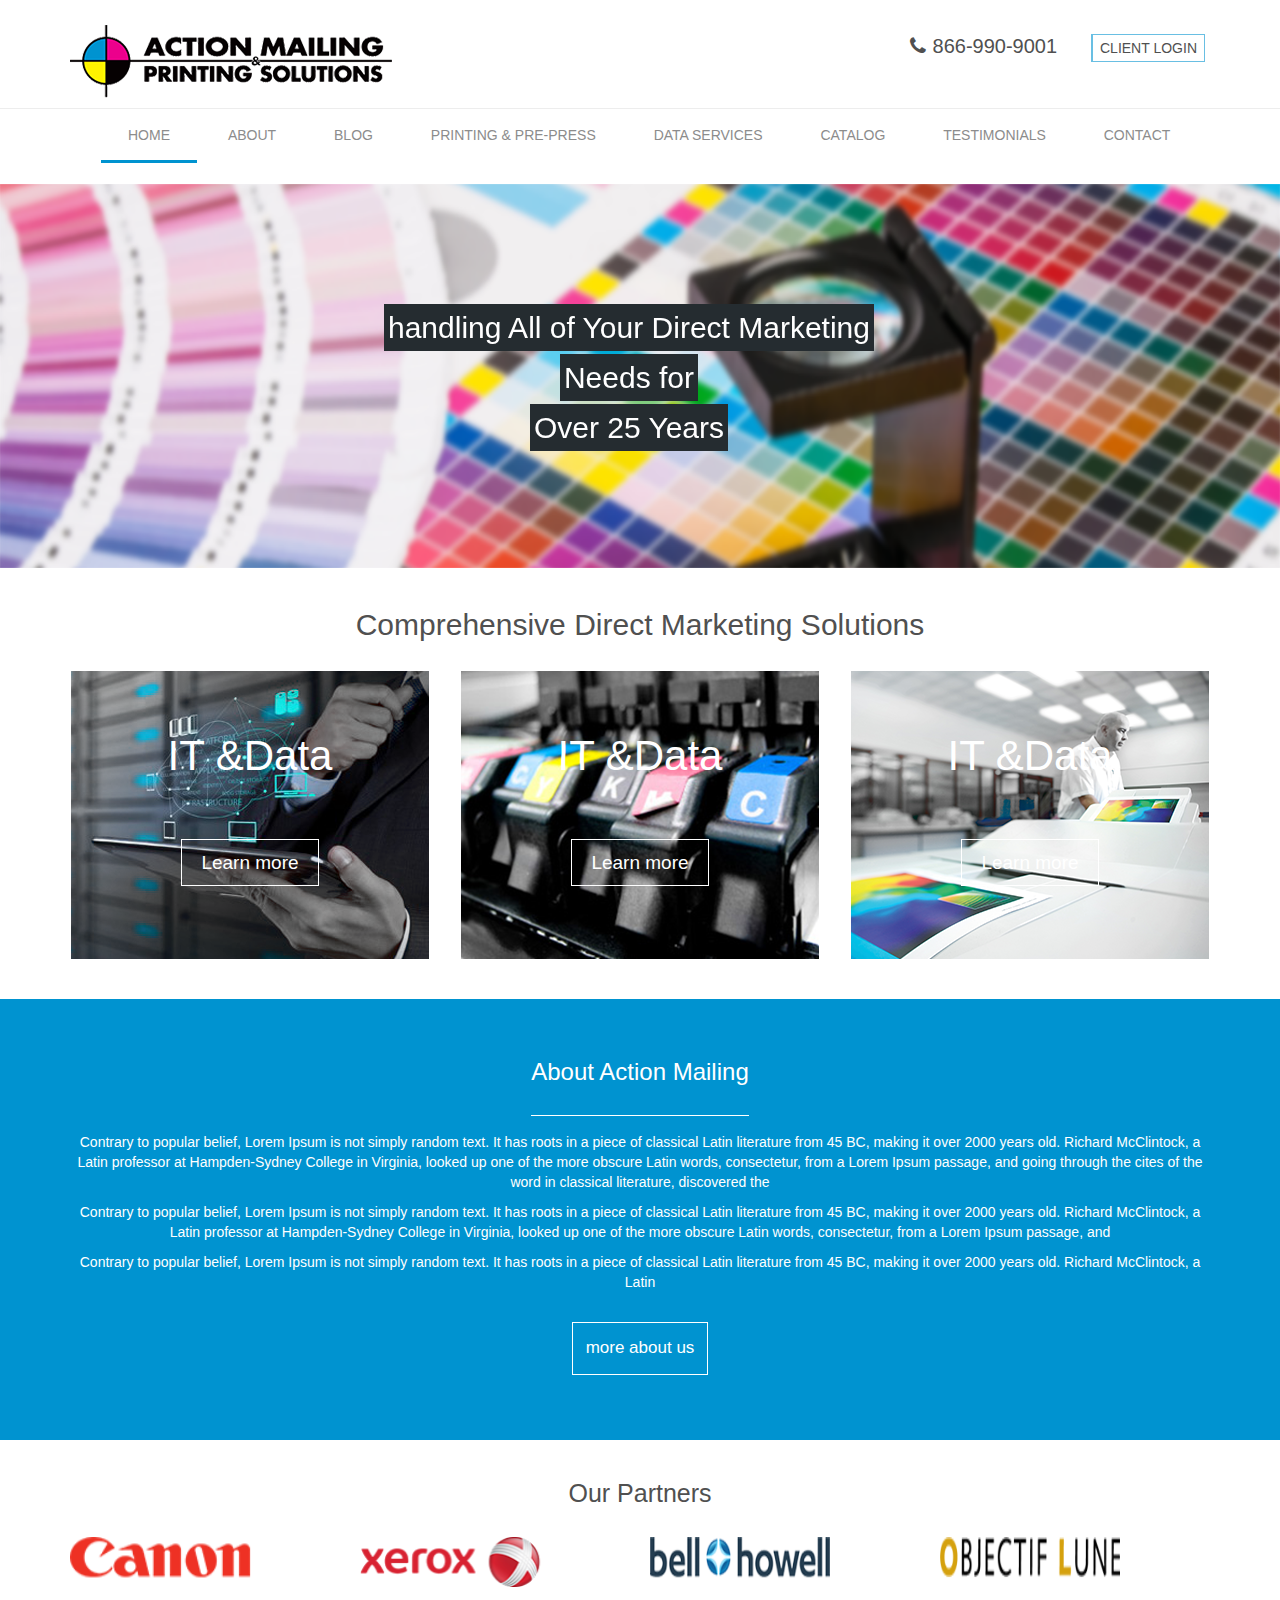
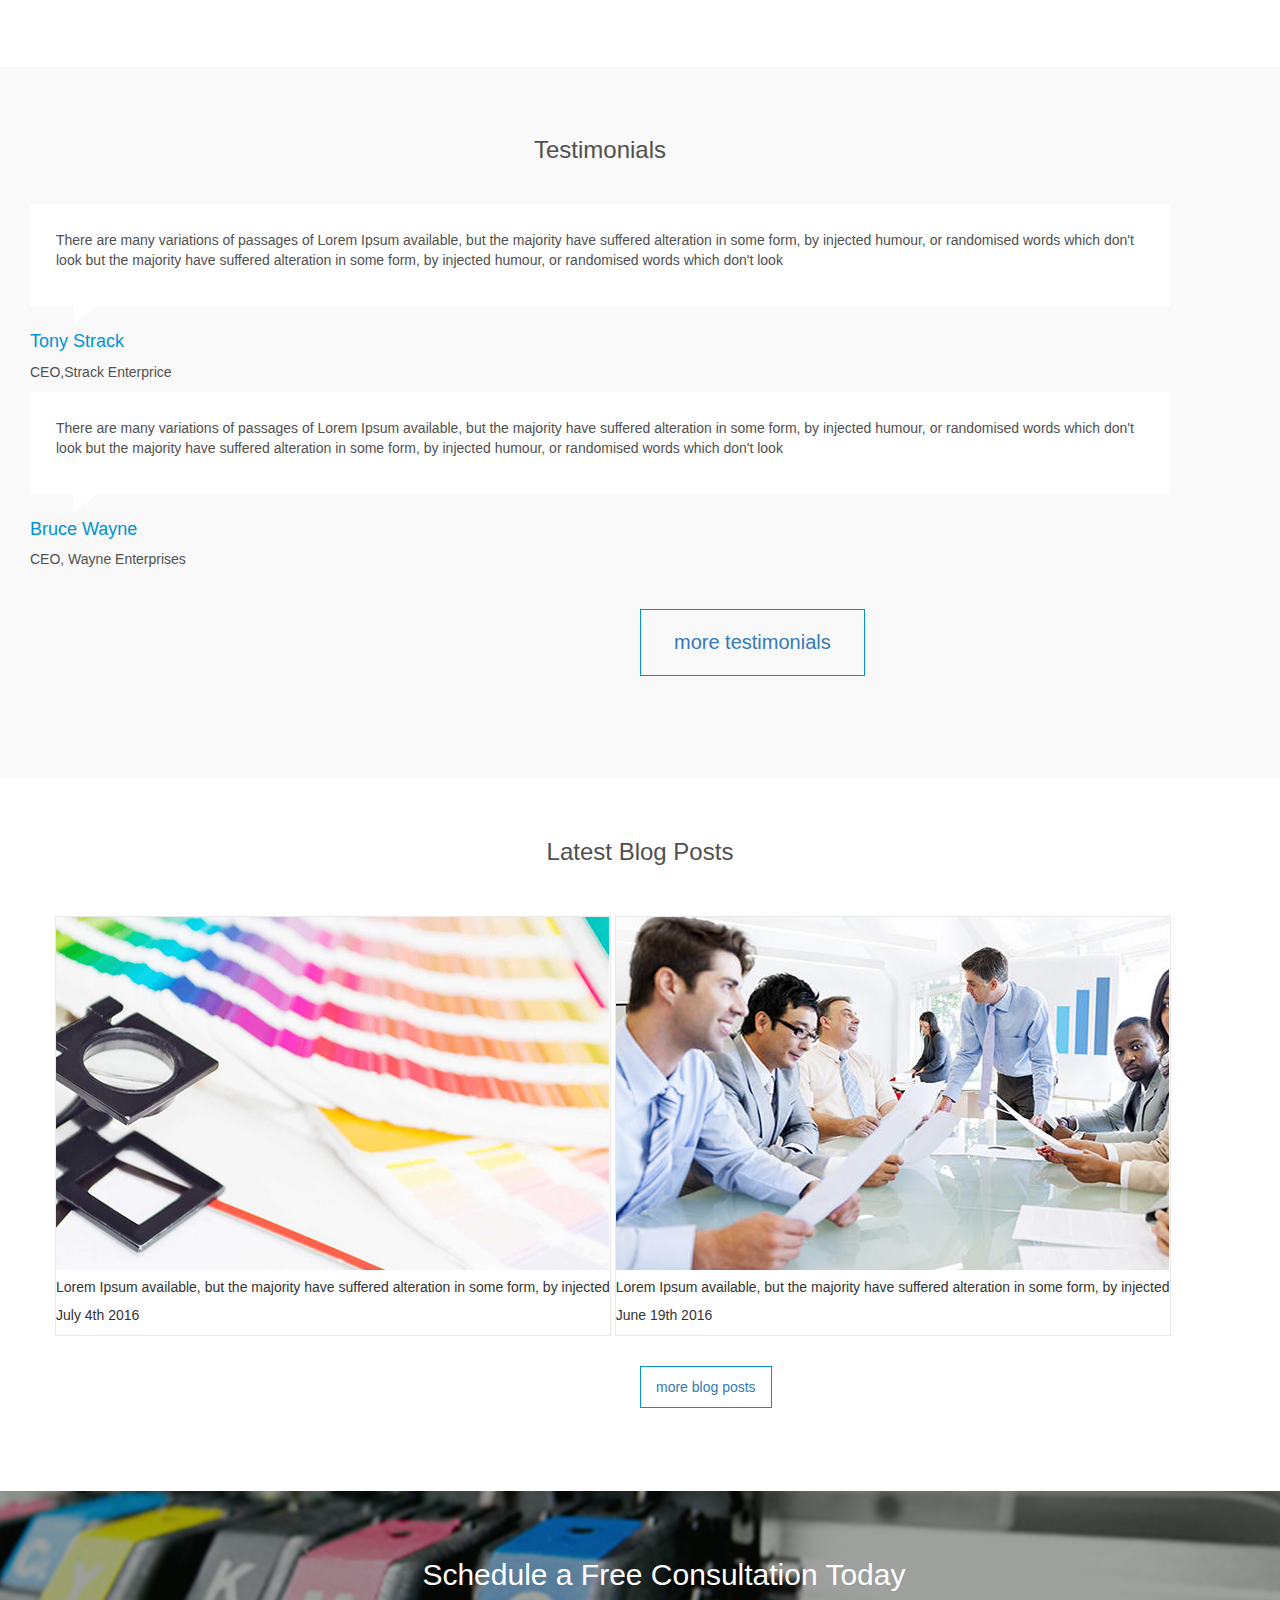
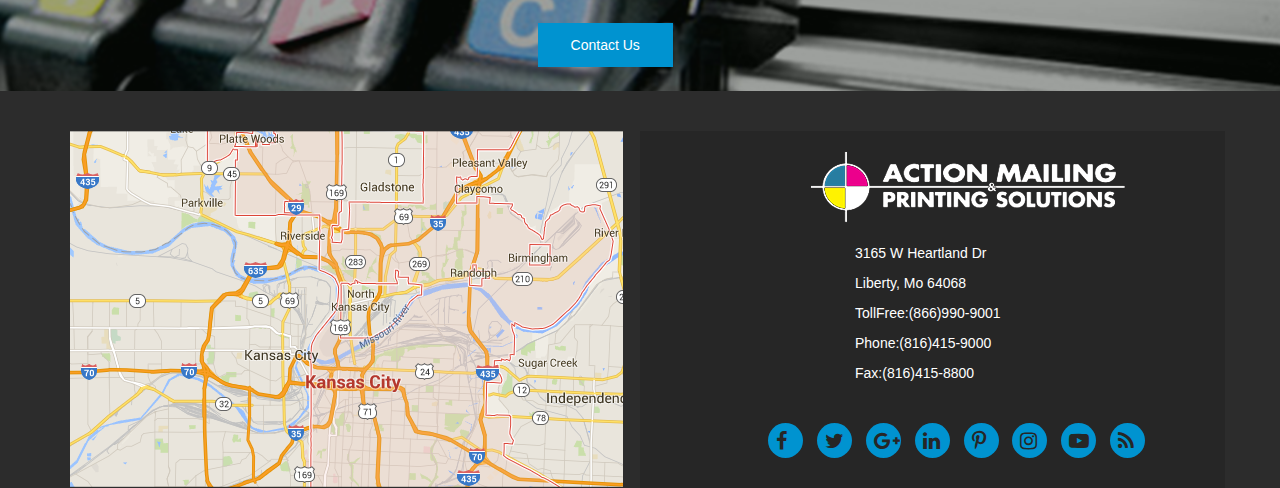
<file: PSD  Project/Jasim/PSD Full project/index.html>
<!DOCTYPE html>

	<html lang="en">

	<head>
		<meta charset="UTF-8">
		<meta name="viewport" content="width=device-width,initial-scale=1.0"/>
		<meta name="keywords" content="Psd to html,psd file,nice psd file"/>
		<meta name="description" content="how to make psd file, attractive psd file"/>
		<meta http-equiv="X-UA-compatible" content="IE-edge"/>
		<title> PSD to HTML</title>
		
		<!-- Stylesheet-->
		<link rel="stylesheet" href="css/font-awesome.min.css"/>
		<link rel="stylesheet" href="css/bootstrap.min.css"/>
		<link rel="stylesheet" href="css/bootstrap-theme.min.css"/>
		<link rel="stylesheet" href="css/owl.carousel.min.css"/>
		<link rel="stylesheet" href="css/owl.theme.default.min.css"/>
		<link rel="stylesheet" href="css/style.css"/>
	</head>

	<body>
	<!--Header Part-->
	<header class="header-section">
		<div class="container">
			<div class="row">
				<div class="col-sm-5 col-xs-5 logo">
					<a href="#"><img src="images/logo.png" alt="" class="img-responsive"></a>
				</div>
				
			<div class="col-sm-7 cols-sm-7 header-nav">
				<ul class="list-inline text-right h-nav">
					<li class="call"><a href="#"><i class="fa fa-phone" aria-hidden="true"></i><span>866-990-9001</span></a></li>
					<li class="client-login"> <a href="#"> Client Login</a></li>
				</ul>
				</div>
			</div>
			</div>
	
	<!-- header Menu section-->
	<nav class="main-menu">
		<div class="container">
			
			<a href="#" class="bar list-inline">MENU <i class="fa fa-bars"></i></a>
		<ul class="navbar list-inline text-uppercase">
			<li class="active"><a href="#">Home</a></li>
			<li><a href="#">About</a></li>
			<li><a href="#">Blog</a></li>
			<li><a href="#">Printing & Pre-Press  </a></li>
			<li><a href="#">Data Services  </a></li>
			<li><a href="#">  Catalog </a></li>
			<li><a href="#"> Testimonials  </a></li>
			<li><a href="#"> Contact</a></li>
		</ul>
			
		</div>
	</nav>
	</header>
	
	<!--Slider Part-->
	<div class="container-flued slider-part">
		<div class="owl-carousel owl-theme">
			<div class="item"><img src="images/header.png" class="img-responsive" alt="" style="width:100%;background-size:cover;min-height:380px;">
			<div class="container">
			<div class="slider-text text-center">
			<h2>handling All of Your Direct Marketing</h2></br>
			<h2>Needs for</h2></br>
			<h2>Over 25 Years </h2></br>
			</div>
			</div>
			</div>
			<div class="item"><img src="images/header.png" class="img-responsive" alt="" style="width:100%;background-size:cover;min-height:360px;">
			<div class="container">
			<div class="slider-text text-center">
			<h2>handling All of Your Direct Marketing</h2></br>
			<h2>Needs for</h2></br>
			<h2>Over 25 Years </h2></br>
			</div>
			</div>
			</div>
			<div class="item"><img src="images/header.png" class="img-responsive" alt="" style="width:100%;background-size:cover;min-height:360px;">
				<div class="container">
			<div class="slider-text text-center">
			<h2>handling All of Your Direct Marketing</h2></br>
			<h2>Needs for</h2></br>
			<h2>Over 25 Years </h2></br>
			</div>
			</div>
			</div>
		</div>
		</div>
	
	<!-- Marketion Solution -->
	<section class="marketing-solution text-center">
		<div class="container">
		<h2>Comprehensive Direct Marketing Solutions</h2>
			<div class="row">
				<div class="col-sm-4 solution">
					<div class="hovereffect">
						<img src="images/bodyimage.png" alt="">
							<div class="overlay">
								<h2>IT &amp;Data</h2>
									<a class="info" href="#">Learn more</a>
							</div>
					</div>
				</div>
				
					<div class="col-sm-4 solution">
					<div class="hovereffect">
						<img src="images/bodyimage2.png" alt="">
							<div class="overlay">
								<h2>IT &amp;Data</h2>
									<a class="info" href="#">Learn more</a>
							</div>
					</div>
				</div>
				
					<div class="col-sm-4 solution">
					<div class="hovereffect">
						<img src="images/bodyimage3.png" alt="">
							<div class="overlay">
								<h2>IT &amp;Data</h2>
									<a class="info" href="#">Learn more</a>
							</div>
					</div>
				</div>
			</div>
		</div>
	</section>
	
	<!-- Mailing Action-->
	
	
	<section class="mailing-action text-center">
		<div class="container">
			<h3>About Action Mailing</h3>
			<p>Contrary to popular belief, Lorem Ipsum is not simply random text. It has roots in a piece of classical Latin literature from 45 BC, making it over 2000 years old. Richard McClintock, a Latin professor at Hampden-Sydney College in Virginia, looked up one of the more obscure Latin words, consectetur, from a Lorem Ipsum passage, and going through the cites of the word in classical literature, discovered the 
			</p>
				<p>Contrary to popular belief, Lorem Ipsum is not simply random text. It has roots in a piece of classical Latin literature from 45 BC, making it over 2000 years old. Richard McClintock, a Latin professor at Hampden-Sydney College in Virginia, looked up one of the more obscure Latin words, consectetur, from a Lorem Ipsum passage, and 
			</p>
				<p>Contrary to popular belief, Lorem Ipsum is not simply random text. It has roots in a piece of classical Latin literature from 45 BC, making it over 2000 years old. Richard McClintock, a Latin 
			</p>
			<a href="#">more about us</a>
		
		</div>
	
	</section>
	
	<section class="bottom-slider">
		<div class="container">
			<h2 class="text-center">Our Partners</h2>
	<div class="bottom-slider">
	<div class="owl-carousel owl-theme">
    <div class="item"><img src="images/canon.png" alt="" style="width:180px;min-height:40px;"></div>
    <div class="item"><img src="images/xerox.png" alt=""style="width:180px;min-height:40px;"></div>
    <div class="item"><img src="images/bell.png" alt=""style="width:180px;min-height:40px;"></div>
    <div class="item"><img src="images/object.png" alt=""style="width:180px;min-height:40px;"></div>
    <div class="item"><img src="images/canon.png" alt=""style="width:180px;min-height:40px;"></div>
    <div class="item"><img src="images/xerox.png" alt=""style="width:180px;min-height:40px;"></div>
    <div class="item"><img src="images/bell.png" alt=""style="width:180px;min-height:40px;"></div>
    <div class="item"><img src="images/object.png" alt=""style="width:180px;min-height:40px;"></div>
 
	</div>
			
	</div>
		</div>
	
	</section>
	<!--- Testimonials part--->
	<section class="testimonials">
		<div class="container">
			<h3>Testimonials</h3>
		<div class="all-testimonials">
			<div class="testimonials-area-box">
				<div class="media">
					<p>There are many variations of passages of Lorem Ipsum available, but the majority have suffered alteration in some form, by injected humour, or randomised words which don't look but the majority have suffered alteration in some form, by injected humour, or randomised words which don't look </p>
				</div>
			</div>
			
			<h4>Tony Strack</h4>
			<p> CEO,Strack Enterprice</p>
		</div>
		
		
		<div class="all-testimonials">
			<div class="testimonials-area-box">
				<div class="media">
					<p>There are many variations of passages of Lorem Ipsum available, but the majority have suffered alteration in some form, by injected humour, or randomised words which don't look but the majority have suffered alteration in some form, by injected humour, or randomised words which don't look </p>
				</div>
			</div>
			
			<h4>Bruce Wayne</h4>
			<p> CEO, Wayne Enterprises</p>
		<div class="bottom-link">
			<a href="#">more testimonials</a>
			</div>
		</div>
	
	</div>
	</section>
	
	<section class="blog-post">
		<div class="container">
			<h3>Latest Blog Posts</h3>
			
		<div class="row">
			<div class="full-image">
				
		<img src="images/blogphoto1.png" class="img-responsive" alt="">
		<h5>Lorem Ipsum available, but the majority have suffered alteration in some form, by injected </h5>
		<p>July 4th 2016</p>
		</div>
		
			<div class="full-image">
				
		<img src="images/blogphoto2.png" class="img-responsive" alt="">
		<h5>Lorem Ipsum available, but the majority have suffered alteration in some form, by injected </h5>
		<p>June 19th 2016</p>
		
		
		</div>
			</div>
		<a href="#">more blog posts</a>
	</div>
	</section>
	<!---- Schedule-Consultation-->
	<section class="consultation">
	<div class="Schedule-Consultation">
	<div class="container">
		<h2>Schedule a Free Consultation Today</h2>
		<a href="#">Contact Us</a>
	</div>
	</div>
	</section>
	
	<!-- Footer Section-->
	<footer>
		<div class="container">
		<div class="row">
			<div class="col-sm-6 map">
				<img src="images/map.png" alt="">
				
			</div>
			
			
			<div class="col-sm-6 f-body">
				<div class="footer-logo">
				<a href="#"><img src="images/logobottom.png" alt=""></a>
				</div>
				<div class="address">
					<address>
						<p>3165 W Heartland Dr</p>
						<p>Liberty, Mo 64068</p>
						<p>TollFree:(866)990-9001</p>
						<p>Phone:(816)415-9000</p>
						<p>Fax:(816)415-8800</p>
					
					</address>
				</div>
				
				<div class="footer-nav">
					<ul class="list-unstyled list-inline">
						<li><a href="#"><i class="fa fa-facebook"></i></a></li>
						<li><a href="#"><i class="fa fa-twitter"></i></a></li>
						<li><a href="#"><i class="fa fa-google-plus"></i></a></li>
						<li><a href="#"><i class="fa fa-linkedin"></i></a></li>
						<li><a href="#"><i class="fa fa-pinterest-p"></i></a></li>
						<li><a href="#"><i class="fa fa-instagram"></i></a></li>
						<li><a href="#"><i class="fa fa-youtube-play"></i></a></li>
						<li><a href="#"><i class="fa fa-rss"></i></a></li>
						
						
					</ul>
				</div>
				
			</div>
		</div>
		</div>
		
		
	</footer>
	<script type="text/javascript" src="js/jquery.js"> </script>
	<script type="text/javascript" src="js/bootstrap.min.js"> </script>
	<script type="text/javascript" src="js/custom.js"> </script>
	<script type="text/javascript" src="js/owl.carousel.min.js"></script>
	</body>
	</html>
</file>
<file: PSD  Project/Jasim/PSD Full project/css/style.css>
body{
	font-family:'relway',sans-serif;
	}
	
	
/* Header-section*/	
.header-section{
	padding:25px 0px 0px 0px;;
	}

	
.h-nav li a {
	text-decoration:none;
	}
.h-nav li a i{
	color:#505050;
	font-size:20px;
	margin-right:7px;
	}

.h-nav li a span{
	color:#505050;
	font-size:20px;
	margin-right:20px;
	}

.h-nav li.client-login a{
	text-decoration:none;
	text-transform:uppercase;
	padding:5px 7px;
	border:1px solid #69bfe3;
	color:#505050;
	border-left:2px solid #69bfe3;
	
	}
.h-nav {
	padding-top:7px;
	}
.h-nav li.client-login:hover a{
	color:red;
}
/* --- header Menu ---*/
.main-menu{
	
	margin-top:10px;
	border-top:1px solid #ededed;

	}
.main-menu ul{
	margin-left:30px;
}
.main-menu ul li.active{
	border-bottom:3px solid #0093d0;
	}
.main-menu ul li:hover {
	border-bottom:3px solid #0093d0;
	}
.main-menu ul li a,a.bar{
	text-decoration:none;
	display:block;
	padding:15px 22px;
	color: #8c8c8c;
	font-size:14px;
}
.main-menu a.bar{
	background:#0093d0;
	font-size:16px;
	font-weight:bold;
	display:none;
	margin-left:30px;
	color:#fff;
	overflow:hidden;
	}
.main-menu a.bar i{
	float:right;
	font-size:23px;
}
@media all and (max-width:768px){
	.main-menu a.bar{
	display:block;
	
	}
.main-menu ul li{
	width:100%;
}
.main-menu ul {
	padding:0px;
	display:none;
	
}
.slider-part.slider-text{
	
	text-align:center;
}
.slider-part.slider-text h2{
	font-size:5px;
	background:none;
}
.container-flued.slider-part {
    margin-top: 0px;
	}
}
/*---Slider Part--*/


.slider-text{
	position:absolute;
	top: 33%;
	left: 30%;
}
.slider-text h2{
	background: #252C30;
	color: #fff;
	display: inline-block;
	padding: 7px 4px;
	margin-top: -7px;
	font-size:30px;
}
/*-- Marketing Solution--*/
.marketing-solution h2{
	padding:20px 0px;
	font-size:30px;
	color:#505050;
}
.hovereffect{
	position:relative;
	}
.hovereffect .overlay{
	position:absolute;
	top:0;
	left:0;
	width:100%;
	height:100%;
	overflow:hidden;
}
.hovereffect h2{
	color:#fff;
	text-align:center;
	position:relative;
	font-size:3em;
	margin-top:42px;
}
.hovereffect a.info{
	display:inline-block;
	border: 1px solid #fff;
	color: #fff;
	padding: 9px 19px;
	text-decoration: none;
	margin-top:30px;
	font-size: 19px;
}
/*-- Mailing Section--*/
.mailing-action{
	background:#0093d0;
	margin-top:40px;
}
.mailing-action h3{
	color:#fff;
	text-align:center;

	border-bottom:1px solid #fff;
	display:inline-block;
	padding-bottom:30px;
	margin: 60px 0;
	margin-bottom: 16px;
}
.mailing-action p{
	color:#fff;
}
.mailing-action a{
	background: transparent;
	text-decoration: none;
	border: 1px solid #fff;
	padding: 13px 13px;
	color: #fff;
	display: inline-block;
	margin-top:20px;
	margin-bottom:65px;
	font-size: 17px;
}
.mailing-action a:hover{
	background:#0f688d;
}

/*-- Bottom Slider */
.bottom-slider h2{
	padding:20px 0px;
	color:#505050;
	text-transform:capitalize;
	font-size:25px;
}

/*-- Testimonials Section--*/

.testimonials{
	background:#f9f9f9;
	padding:50px 80px 200px  0px;

	margin-top:80px;
}
.testimonials h3{
	text-align:center;
	padding-bottom:30px;
	color:#505050;
	}
.testimonials .testimonials-area-box{
	padding:25px;
	background:#fff;
	border:1px solid #fff;
	position:relative;
}
.testimonials .testimonials-area-box:before,.testimonials .testimonials-area-box:after{
	content:'';
	clear:both;
	display:block;
	width:0;
	height:0;
	border-width:0 25px 20px;
	border-style:solid;
	border-color:transparent;
	position:absolute;
	left:42px;
	bottom:-20px;
	border-left-color:#fff;
}
.testimonials .media p{
	color:#505050;
}
.testimonials .all-testimonials h4{
		
		margin-top: 26px;
		color:#0093d0;
		
}
.testimonials .all-testimonials p{
	color:#505050;
}
.testimonials .all-testimonials a{
	
	text-decoration: none;
	
	border: 1px solid #0093d0;
	padding: 18px 33px;
	position: absolute;
	left: 50%;
	font-size:20px;
	margin-top:30px;
}
/*--Blog Post section---*/
.blog-post h3{
	text-align:center;
	padding:40px 0;
	color:#505050;
}

.blog-post .full-image{
	border:1px solid #e9e9e9;
	display:inline-block;
}

.blog-post .full-images h5 p{
	color:#505050;
	margin-bottom:-4px;
}
.blog-post a{
	border:1px solid #0093d0;
	position:absolute;
	left:50%;
	padding:10px 15px;
	margin-top:30px;	
}

/*----Schedule Consultation----*/

.consultation{
	background:url('../images/imagebutton.png') no-repeat 100% 100%;
	min-height:200px;
	background-size:cover;
	margin-top:155px;
	position:relative;

}
.Schedule-Consultation{
	position:absolute;
	left:0;
	top:0;
	width:100%;
	height:100%;
	background:#09120966;
}

.Schedule-Consultation h2{
	position:absolute;
	left: 33%;
	top: 47px;
	color:#fff;
	color:#fff;
}
.Schedule-Consultation a{
	position: absolute;
	top: 66%;
	left:42%;
	text-decoration:none;
	
	padding: 12px 33px;
	color: #fff;
	background:#0093d0;
}
/*--Footer Section--*/
footer{
	
	background:#2c2c2c;
}
.map{
	margin-top:40px;
	position:relative;
}
.logo2{
	position:absoluete;
}

.footer-logo img{
	padding:20px 5px;
}
.footer-logo img,.address{
	margin-left:150px;
}
.f-body{
	background:#262626;
	margin-top:40px;
}
.address{
	margin-left:200px;
}
.address p{
	color:#fff;
}
.footer-nav {
	margin-left:110px;
	padding:20px 3px;
}
.footer-nav ul li a{
	width:35px;
	height:35px;
	border-radius:50%;
	display:inline-block;
	background:#0093d0;
	font-size:20px;
}
.footer-nav ul li a i{
	color:#262626;
	padding-top:8px;
	padding-left:8px;
}
.footer-nav ul li:hover a{
	background:lightblue;
}
</file>
